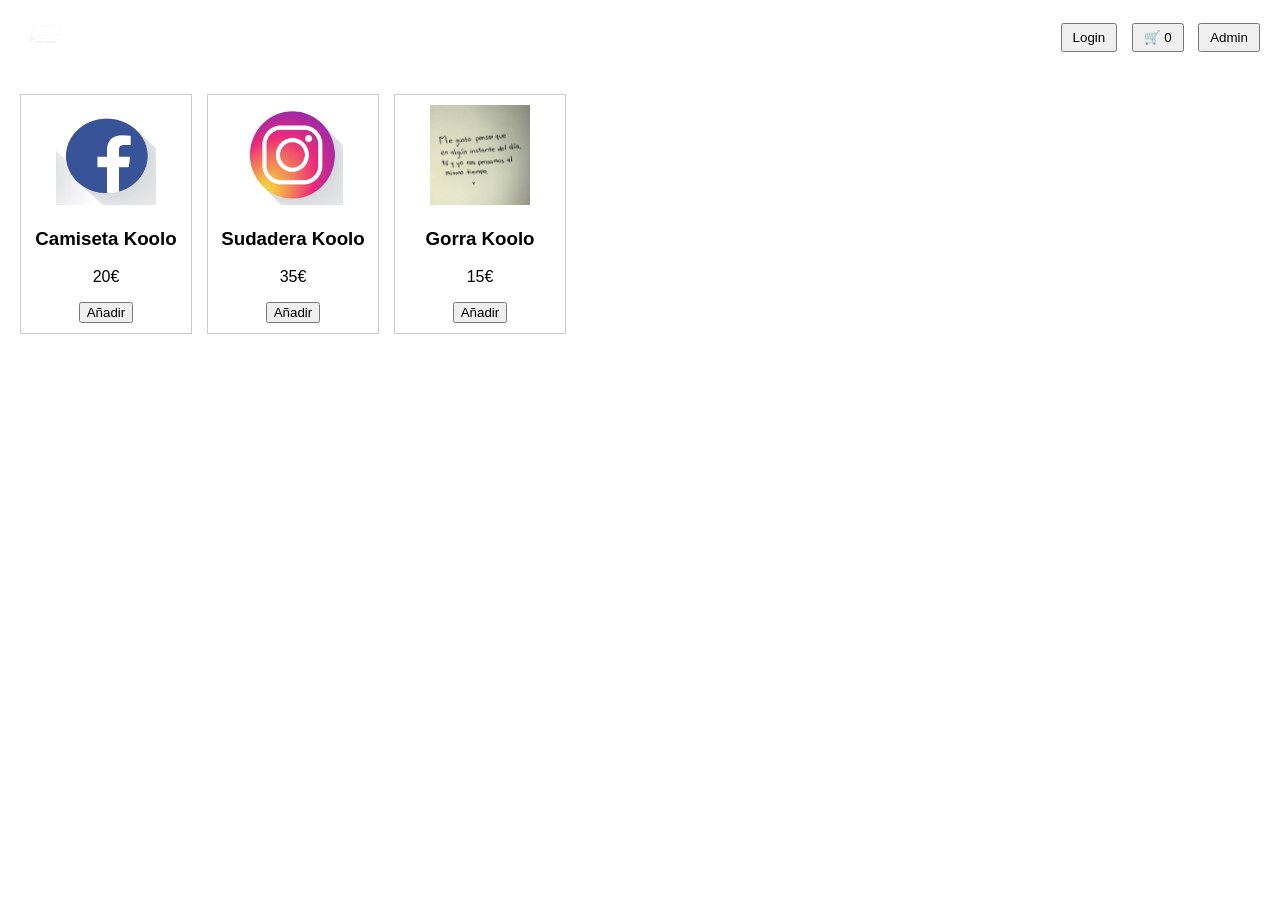
<file: index.html>
<!DOCTYPE html>
<html lang="es">
<head>
<meta charset="UTF-8">
<meta name="viewport" content="width=device-width, initial-scale=1">
<title>Koolo Store</title>
<style>
/* ====== CSS INTEGRADO ====== */
body {
  margin:0;
  font-family: Arial, sans-serif;
}

header {
  display:flex;
  justify-content: space-between;
  align-items:center;
  padding:10px 20px;
  background-color: #fff;
}

.header-left img {
  height:50px;
}

.header-right button {
  margin-left:10px;
  padding:5px 10px;
  cursor:pointer;
}

main#products {
  display:flex;
  flex-wrap:wrap;
  gap:15px;
  padding:20px;
}

.product {
  border:1px solid #ccc;
  padding:10px;
  width:150px;
  text-align:center;
}

.product img {
  width:100px;
  height:100px;
}

aside#cart {
  display:none;
  position:fixed;
  top:60px;
  right:10px;
  background:#fff;
  border:1px solid #ccc;
  padding:10px;
  width:250px;
  max-height:400px;
  overflow:auto;
  z-index:100;
}

/* Mini admin y modal */
.modal {
  display: none; 
  position: fixed; 
  z-index: 1000; 
  left: 0;
  top: 0;
  width: 100%; 
  height: 100%;
  overflow: auto; 
  background-color: rgba(0,0,0,0.5);
}

.modal-content {
  background-color: #fff;
  margin: 10% auto;
  padding: 20px;
  width: 360px;
  border-radius: 5px;
}

#close-login, #close-admin, #close-admin-panel {
  float: right;
  font-size: 20px;
  cursor: pointer;
}

#admin-panel input {
  width: 100%;
  margin: 5px 0;
  padding: 5px;
  box-sizing: border-box;
}
#admin-panel button {
  margin-top: 10px;
  padding: 8px 12px;
  background-color: black;
  color: white;
  border: none;
  cursor: pointer;
}
.admin-product {
  border:1px solid #ccc;
  padding:5px;
  margin-bottom:5px;
}
.admin-product img {
  width: 50px;
  height: 50px;
  display: block;
  margin-bottom:5px;
}
</style>
</head>

<body>

<header>
  <div class="header-left">
    <img src="img/logo.png" id="logo" alt="Koolo Logo">
  </div>

  <div class="header-right">
    <button id="login-btn">Login</button>
    <button id="cartBtn">🛒 <span id="cart-count">0</span></button>
    <button id="admin-btn">Admin</button>
  </div>
</header>

<main id="products"></main>

<aside id="cart">
  <div class="modal-content">
    <h3>Carrito</h3>
    <div id="cartItems"></div>
  </div>
</aside>

<!-- Login modal usuario -->
<div id="login-modal" class="modal">
  <div class="modal-content">
    <span id="close-login">&times;</span>
    <h3>Login</h3>
    <input type="email" id="login-email" placeholder="Correo">
    <input type="password" id="login-pass" placeholder="Contraseña">
    <button id="login-submit">Entrar</button>
  </div>
</div>

<!-- Login modal admin -->
<div id="admin-modal" class="modal">
  <div class="modal-content">
    <span id="close-admin">&times;</span>
    <h3>Admin Login</h3>
    <input type="password" id="admin-pass" placeholder="Contraseña admin">
    <button id="admin-login-submit">Entrar</button>
  </div>
</div>

<!-- Panel admin avanzado -->
<div id="admin-panel" class="modal">
  <div class="modal-content">
    <span id="close-admin-panel">&times;</span>
    <h3>Mini Admin Avanzado</h3>

    <label>Logo URL:</label>
    <input type="text" id="admin-logo" placeholder="img/logo.png">

    <label>Color de cabecera:</label>
    <input type="color" id="admin-color" value="#ffffff">

    <label>Instagram URL:</label>
    <input type="text" id="admin-instagram" placeholder="https://instagram.com/...">

    <h4>Productos</h4>
    <div id="admin-products"></div>
    <button id="admin-add-product">Añadir producto</button>

    <button id="admin-save">Guardar cambios</button>
  </div>
</div>

<script>
// ====== JS INTEGRADO ======

let products = [
  {name:"Camiseta Koolo",price:20,img:"img/camiseta.png"},
  {name:"Sudadera Koolo",price:35,img:"img/sudadera.png"},
  {name:"Gorra Koolo",price:15,img:"img/gorra.png"}
];

const productsDiv=document.getElementById("products");
const cartDiv=document.getElementById("cart");
const cartBtn=document.getElementById("cartBtn");
const cartItems=document.getElementById("cartItems");
const cartCount=document.getElementById("cart-count");
const loginBtn=document.getElementById("login-btn");

// Admin
const adminBtn=document.getElementById("admin-btn");
const adminModal=document.getElementById("admin-modal");
const closeAdmin=document.getElementById("close-admin");
const adminLoginSubmit=document.getElementById("admin-login-submit");
const adminPanel=document.getElementById("admin-panel");
const closeAdminPanel=document.getElementById("close-admin-panel");
const adminLogo=document.getElementById("admin-logo");
const adminColor=document.getElementById("admin-color");
const adminInstagram=document.getElementById("admin-instagram");
const adminProductsDiv=document.getElementById("admin-products");
const adminAddProduct=document.getElementById("admin-add-product");
const adminSave=document.getElementById("admin-save");

let cart=[];

function drawProducts(){
  productsDiv.innerHTML="";
  products.forEach((p,i)=>{
    const d=document.createElement("div");
    d.className="product";
    d.innerHTML=`
      <img src="${p.img}" alt="${p.name}">
      <h3>${p.name}</h3>
      <p>${p.price}€</p>
      <button>Añadir</button>
    `;
    d.querySelector("button").onclick=()=>{
      cart.push(p);
      drawCart();
    };
    productsDiv.appendChild(d);
  });
}
drawProducts();

function drawCart(){
  cartItems.innerHTML="";
  cart.forEach((p,i)=>{
    cartItems.innerHTML+=`${p.name} ${p.price}€ <button onclick="removeItem(${i})">X</button><br>`;
  });
  cartCount.textContent = cart.length;
}
function removeItem(i){cart.splice(i,1); drawCart();}
cartBtn.onclick=()=>{cartDiv.classList.toggle("open");}

// Login usuario
const loginModal=document.getElementById("login-modal");
const closeLogin=document.getElementById("close-login");
const loginSubmit=document.getElementById("login-submit");
loginBtn.onclick=()=>{loginModal.style.display="block";}
closeLogin.onclick=()=>{loginModal.style.display="none";}
window.onclick=(e)=>{if(e.target==loginModal){loginModal.style.display="none";}}
loginSubmit.onclick=()=>{
  const email=document.getElementById("login-email").value;
  const pass=document.getElementById("login-pass").value;
  alert(`Login simulado:\nCorreo: ${email}\nContraseña: ${pass}`);
  loginModal.style.display="none";
}

// Admin login
const ADMIN_PASSWORD="1234";
adminBtn.onclick=()=>{adminModal.style.display="block";}
closeAdmin.onclick=()=>{adminModal.style.display="none";}
adminLoginSubmit.onclick=()=>{
  const pass=document.getElementById("admin-pass").value;
  if(pass===ADMIN_PASSWORD){ adminModal.style.display="none"; openAdminPanel(); }
  else{ alert("Contraseña incorrecta"); }
}

closeAdminPanel.onclick=()=>{adminPanel.style.display="none";}

function openAdminPanel(){
  adminPanel.style.display="block";
  adminLogo.value=document.getElementById("logo").src;
  adminColor.value="#ffffff";
  adminInstagram.value=localStorage.getItem("instagram")||"";
  renderAdminProducts();
}

function renderAdminProducts(){
  adminProductsDiv.innerHTML="";
  products.forEach((p,i)=>{
    const d=document.createElement("div");
    d.className="admin-product";
    d.innerHTML=`
      <img src="${p.img}" alt="${p.name}">
      <input type="text" value="${p.name}" placeholder="Nombre">
      <input type="number" value="${p.price}" placeholder="Precio">
      <input type="file" id="upload-${i}">
      <button onclick="removeAdminProduct(${i})">Eliminar</button>
    `;
    adminProductsDiv.appendChild(d);

    const fileInput = document.getElementById(`upload-${i}`);
    fileInput.addEventListener("change", (e)=>{
      const reader = new FileReader();
      reader.onload = function(ev){
        p.img = ev.target.result;
        renderAdminProducts();
        drawProducts();
      }
      reader.readAsDataURL(e.target.files[0]);
    });
  });
}

adminAddProduct.onclick=()=>{
  products.push({name:"Nuevo producto",price:0,img:"img/logo.png"});
  renderAdminProducts();
}
window.removeAdminProduct=(i)=>{products.splice(i,1); renderAdminProducts();}

adminSave.onclick=()=>{
  document.getElementById("logo").src=adminLogo.value;
  document.querySelector("header").style.backgroundColor=adminColor.value;
  localStorage.setItem("instagram",adminInstagram.value);
  const inputs=adminProductsDiv.querySelectorAll("input[type=text],input[type=number]");
  for(let i=0;i<products.length;i++){
    products[i].name=inputs[i*2].value;
    products[i].price=parseFloat(inputs[i*2+1].value);
  }
  drawProducts();
  alert("Cambios guardados!");
  adminPanel.style.display="none";
}
</script>

</body>
</html>
</file>
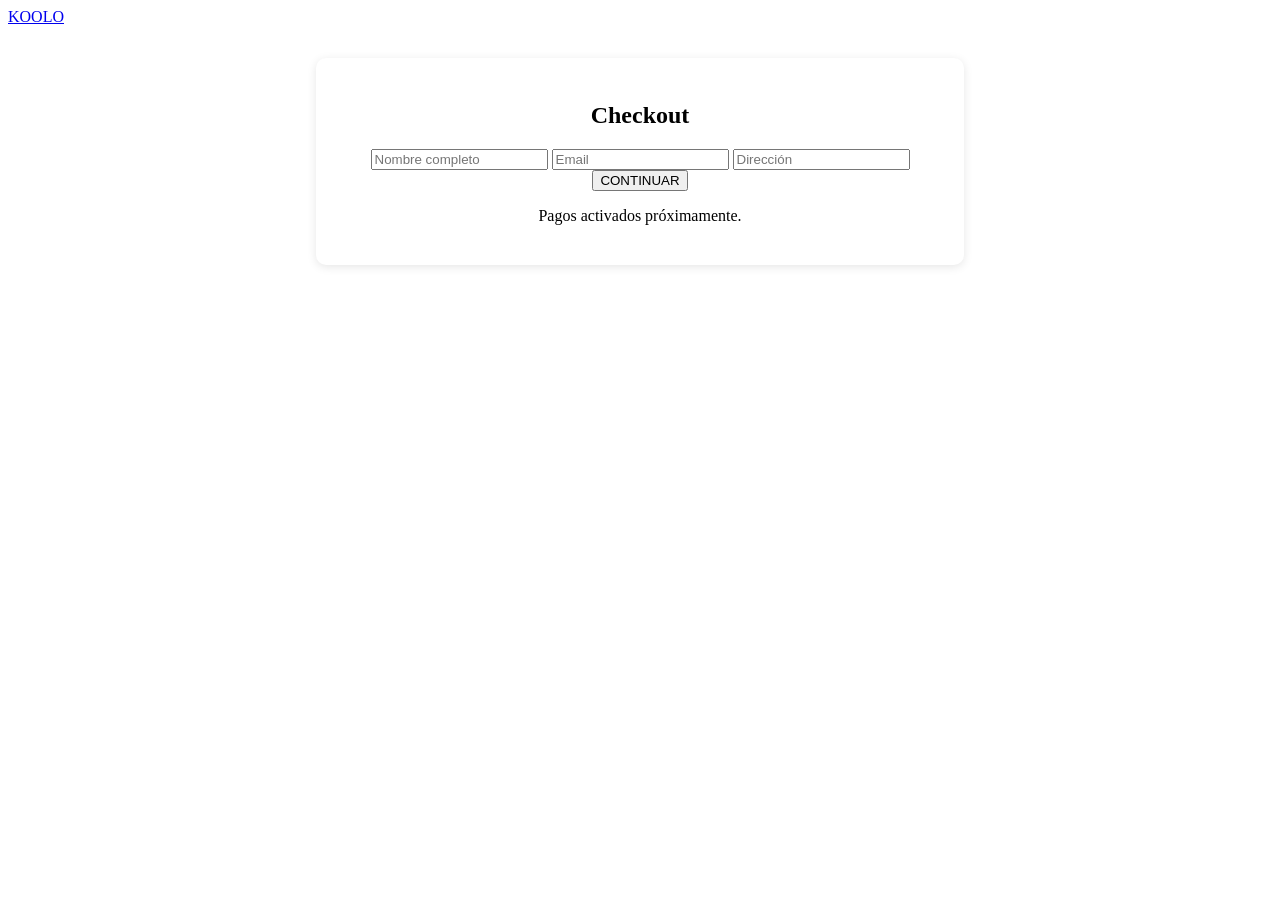
<file: Checkout.html>
<!DOCTYPE html>
<html lang="es">
<head>
  <meta charset="UTF-8">
  <title>Checkout · KOOLO</title>
  <link rel="stylesheet" href="estilos.css">
  <meta name="viewport" content="width=device-width, initial-scale=1.0">
</head>
<body>

<nav class="nav">
  <a href="index.html" class="nav-logo">KOOLO</a>
</nav>

<section class="section checkout">
  <h1>Checkout</h1>
  <form class="checkout-form">
    <input type="text" placeholder="Nombre completo" required>
    <input type="email" placeholder="Email" required>
    <input type="text" placeholder="Dirección">
    <button class="btn glitch-btn" data-text="CONTINUAR">CONTINUAR</button>
  </form>
  <p class="note">Pagos activados próximamente.</p>
</section>

</body>
</html>
</file>
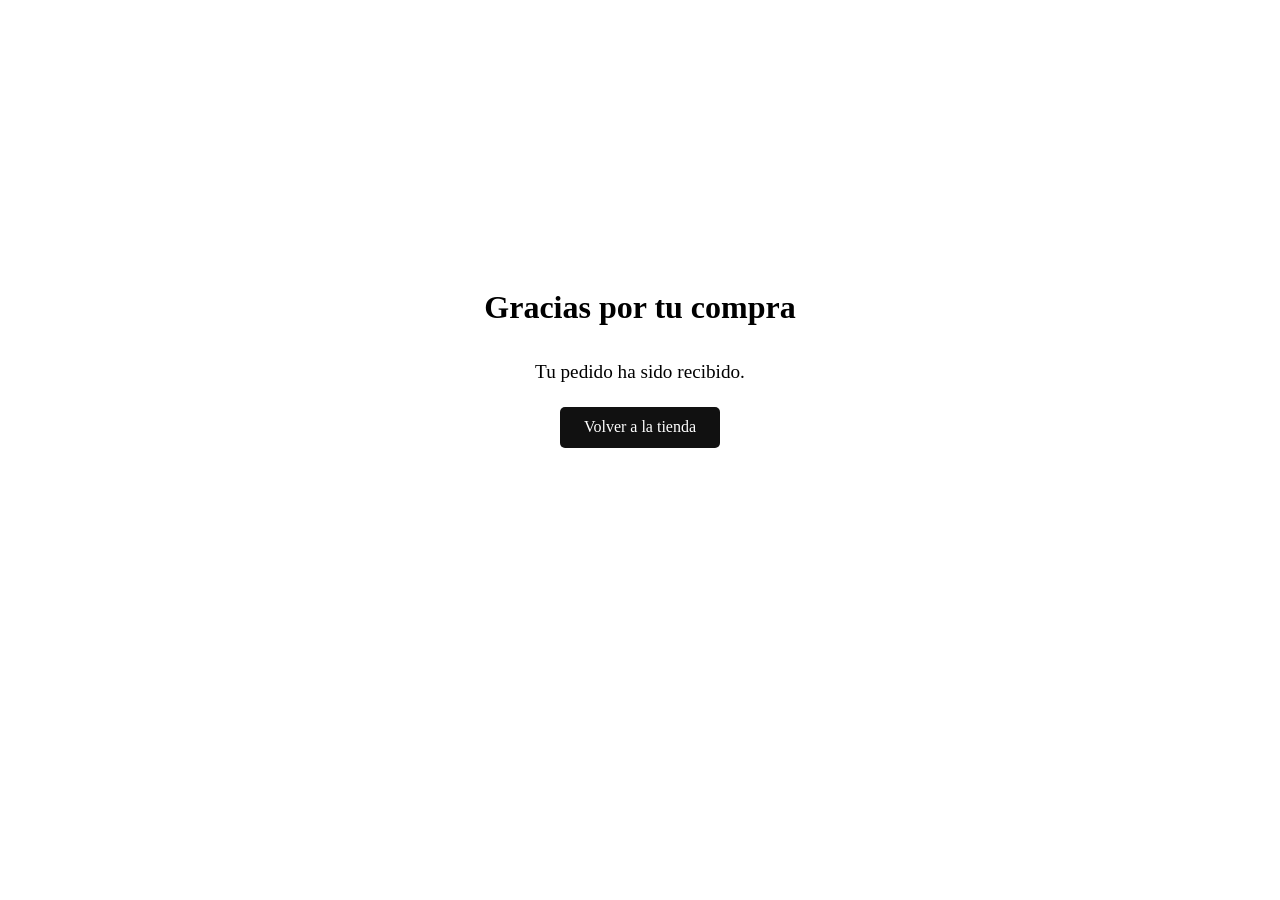
<file: gracias.html>
<!DOCTYPE html>
<html lang="es">
<head>
  <meta charset="UTF-8">
  <title>Gracias | KOLOO</title>
  <meta name="viewport" content="width=device-width, initial-scale=1.0">
  <link rel="stylesheet" href="estilos.css">
</head>
<body>
<section class="hero">
  <h1>Gracias por tu compra</h1>
  <p>Tu pedido ha sido recibido.</p>
  <a href="index.html" class="cta">Volver a la tienda</a>
</section>
</body>
</html>
</file>
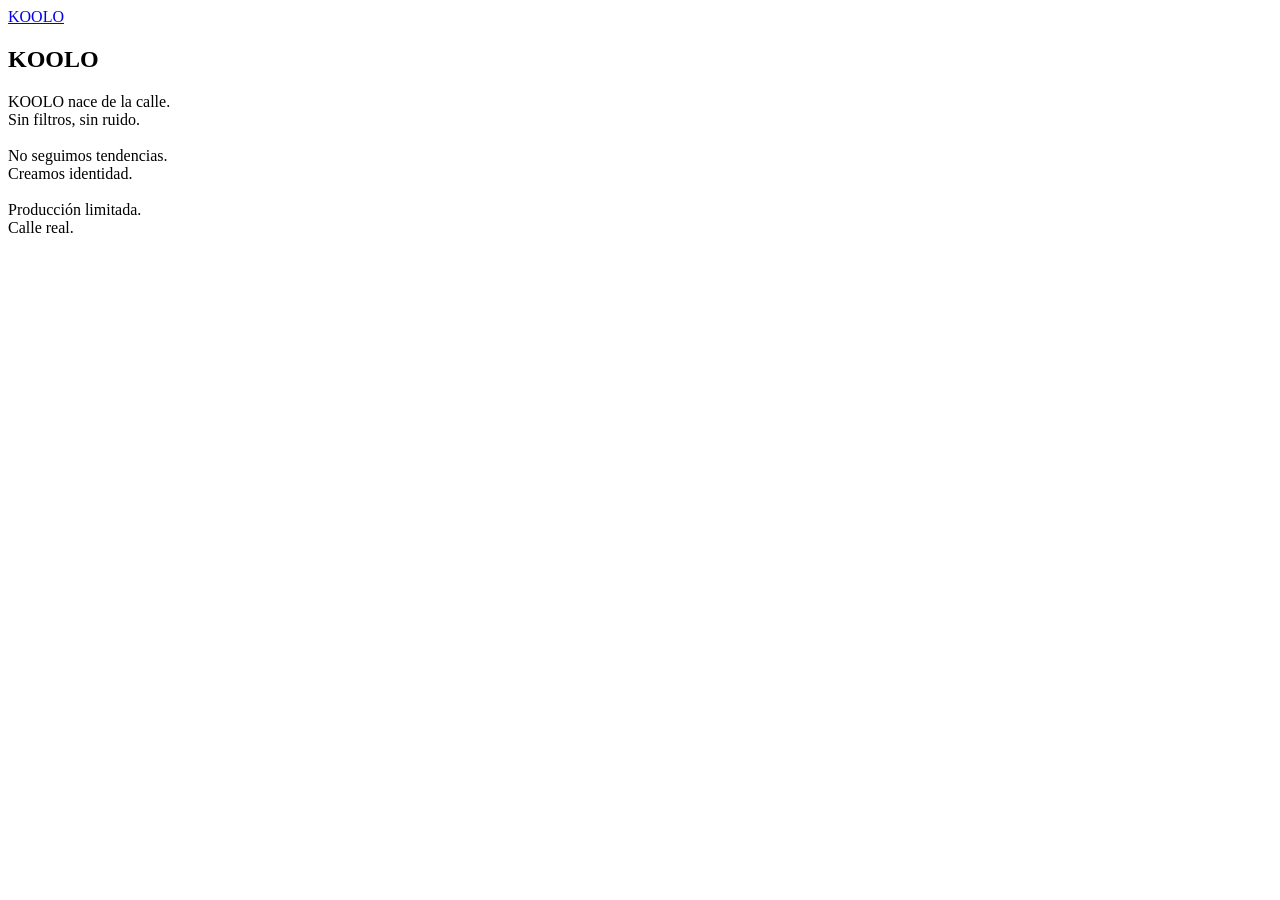
<file: Sobre.html>
<!DOCTYPE html>
<html lang="es">
<head>
  <meta charset="UTF-8">
  <title>Sobre KOOLO</title>
  <link rel="stylesheet" href="estilos.css">
  <meta name="description" content="Conoce la filosofía y el estilo rebelde de KOOLO. Streetwear urbano, limitado y auténtico.">
  <meta name="viewport" content="width=device-width, initial-scale=1.0">
</head>
<body>

<nav class="nav">
  <a href="index.html" class="nav-logo">KOOLO</a>
</nav>

<section class="section about">
  <h1>KOOLO</h1>
  <p>
    KOOLO nace de la calle.<br>
    Sin filtros, sin ruido.<br><br>
    No seguimos tendencias.<br>
    Creamos identidad.<br><br>
    Producción limitada.<br>
    Calle real.
  </p>
</section>

</body>
</html>
</file>
<file: estilos.css>
/* HEADER */
header { display:flex; justify-content:space-between; align-items:center; padding:1rem 2rem; background:#fff; box-shadow:0 2px 5px rgba(0,0,0,0.1); position:sticky; top:0; z-index:100; }
header .logo { font-size:1.5rem; font-weight:bold; }
#carrito-icono { cursor:pointer; font-size:1.2rem; position:relative; }
#carrito-icono span { position:absolute; top:-10px; right:-10px; background:red; color:#fff; border-radius:50%; padding:2px 6px; font-size:0.8rem; }

/* PRODUCTOS */
.productos { display:grid; grid-template-columns:repeat(auto-fit,minmax(250px,1fr)); gap:1.5rem; padding:2rem; }
.producto { background:#fff; border-radius:8px; padding:1rem; text-align:center; box-shadow:0 2px 5px rgba(0,0,0,0.1); transition:transform 0.3s; }
.producto:hover { transform:translateY(-5px); }
.producto img { width:100%; border-radius:8px; margin-bottom:0.5rem; }
.producto h2 { font-size:1.1rem; margin-bottom:0.3rem; }
.producto p { font-size:1rem; margin-bottom:0.8rem; color:#555; }
.producto .btn-agregar { background:#111; color:#fff; border:none; padding:0.5rem 1rem; border-radius:5px; cursor:pointer; transition:0.3s; }
.producto .btn-agregar:hover { background:#444; }

/* CHECKOUT */
.checkout { background:#fff; margin:2rem auto; padding:1.5rem; max-width:600px; border-radius:10px; box-shadow:0 2px 10px rgba(0,0,0,0.1); text-align:center; }
.checkout h2 { margin-bottom:1rem; font-size:1.5rem; }
.checkout .cta { display:inline-block; background:#0070ba; color:#fff; padding:0.7rem 1.2rem; border-radius:5px; text-decoration:none; font-weight:bold; margin-top:1rem; transition:0.3s; }
.checkout .cta:hover { background:#005c99; }

/* BIZUM */
.bizum { margin-top:1.5rem; font-size:0.95rem; }

/* HERO PAGINA GRACIAS */
.hero { display:flex; flex-direction:column; justify-content:center; align-items:center; height:70vh; text-align:center; padding:2rem; background:#fff; }
.hero h1 { font-size:2rem; margin-bottom:1rem; }
.hero p { font-size:1.2rem; margin-bottom:1.5rem; }
.hero .cta { background:#111; color:#fff; padding:0.7rem 1.5rem; border-radius:5px; text-decoration:none; transition:0.3s; }
.hero .cta:hover { background:#444; }

/* FOOTER */
footer { background:#111; color:#fff; text-align:center; padding:1rem; font-size:0.85rem; }
footer a { color:#fff; text-decoration:none; margin:0 0.3rem; }
footer a:hover { text-decoration:underline; }

/* RESPONSIVE */
@media(max-width:600px){ .productos { grid-template-columns:1fr; padding:1rem; } header { flex-direction:column; gap:0.5rem; } }
</file>
